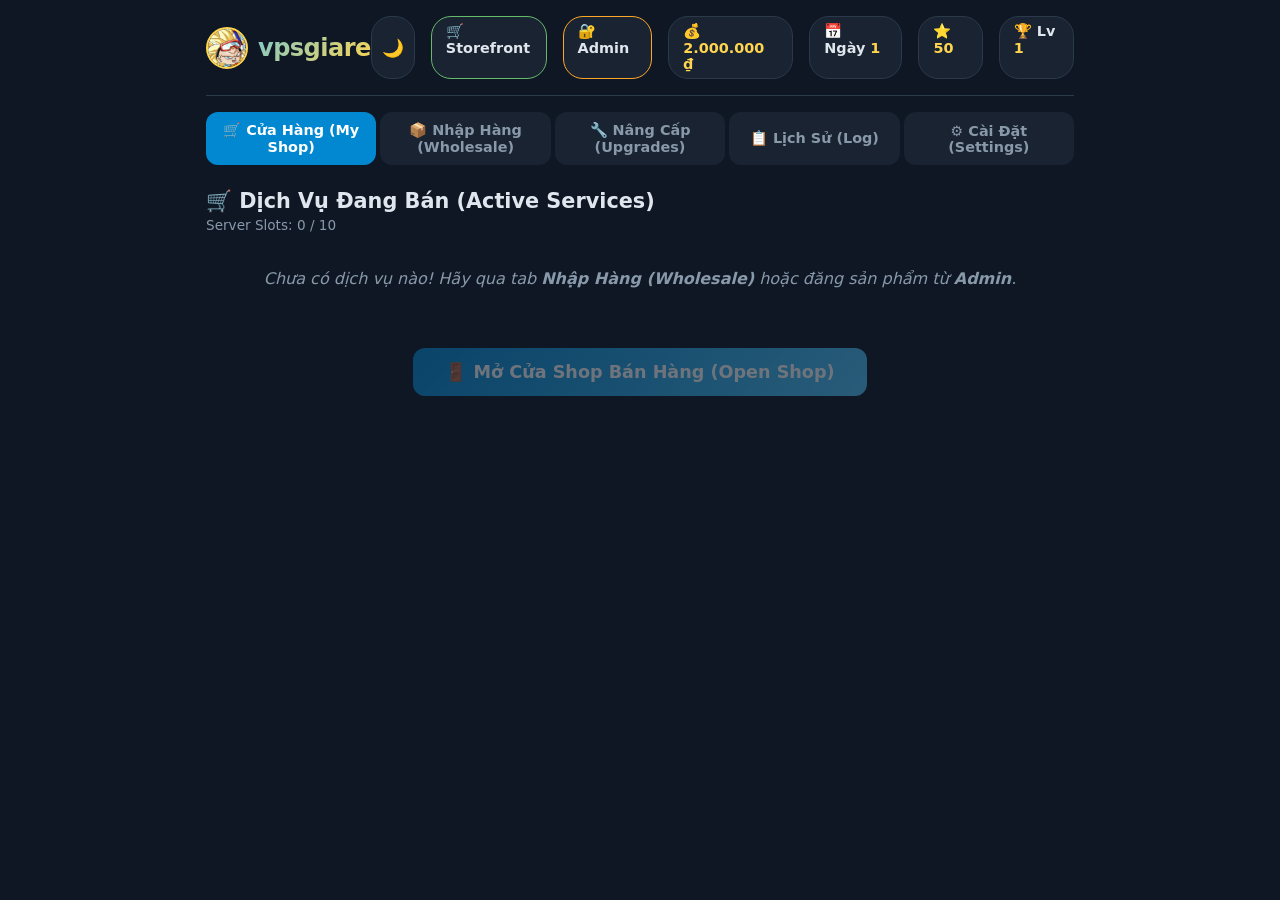
<file: index.html>
<!DOCTYPE html>
<html lang="en">
<head>
  <meta charset="UTF-8">
  <meta name="viewport" content="width=device-width, initial-scale=1.0">
  <title>🏪 vpsgiare</title>
  <link rel="stylesheet" href="style.css">
</head>
<body>
  <div id="app">
    <!-- Top Bar -->
    <header id="top-bar">
      <a href="https://vpsgiare098.com" target="_blank" class="logo"><img src="avatar.png" alt="Avatar" class="logo-avatar"> vpsgiare</a>
      <div class="stats">
        <button id="btn-theme-toggle" class="stat theme-btn" title="Chuyển đổi giao diện Sáng / Tối">🌙</button>
        <a href="store.html" class="stat admin-link" title="Cửa Hàng Khách Hàng" style="border-color:var(--green);">🛒 Storefront</a>
        <a href="admin.html" class="stat admin-link" title="Admin Panel">🔐 Admin</a>
        <div class="stat" id="stat-money" title="Số dư ví">💰 <span>2.000.000 ₫</span></div>
        <div class="stat" id="stat-day" title="Ngày kinh doanh">📅 Ngày <span>1</span></div>
        <div class="stat" id="stat-rep" title="Uy tín shop">⭐ <span>50</span></div>
        <div class="stat" id="stat-level" title="Cấp độ shop">🏆 Lv <span>1</span></div>
      </div>
    </header>

    <!-- Tab Navigation -->
    <nav id="tabs">
      <button class="tab active" data-tab="shop">🛒 Cửa Hàng (My Shop)</button>
      <button class="tab" data-tab="wholesale">📦 Nhập Hàng (Wholesale)</button>
      <button class="tab" data-tab="upgrades">🔧 Nâng Cấp (Upgrades)</button>
      <button class="tab" data-tab="log">📋 Lịch Sử (Log)</button>
      <button class="tab" data-tab="settings">⚙️ Cài Đặt (Settings)</button>
    </nav>

    <!-- Shop Tab -->
    <section id="tab-shop" class="tab-content active">
      <div class="section-header">
        <h2>🛒 Dịch Vụ Đang Bán (Active Services)</h2>
        <div class="shelf-info">Server Slots: <span id="shelf-used">0</span> / <span id="shelf-max">10</span></div>
      </div>
      <p class="hint" id="shop-empty-hint">Chưa có dịch vụ nào! Hãy qua tab <strong>Nhập Hàng (Wholesale)</strong> hoặc đăng sản phẩm từ <strong>Admin</strong>.</p>
      <div id="shop-grid" class="item-grid"></div>
      <div class="action-bar">
        <button id="btn-open-shop" class="btn-primary btn-large" disabled>
          🚪 Mở Cửa Shop Bán Hàng (Open Shop)
        </button>
      </div>
    </section>

    <!-- Wholesale Tab -->
    <section id="tab-wholesale" class="tab-content">
      <div class="section-header">
        <h2>📦 Kho Dịch Vụ Đại Lý (Wholesale Market)</h2>
        <p class="subtitle">Nhập VPS, Server game, Proxy với giá đại lý chiết khấu cao để bán lại!</p>
      </div>
      <div id="wholesale-grid" class="item-grid"></div>
    </section>

    <!-- Upgrades Tab -->
    <section id="tab-upgrades" class="tab-content">
      <div class="section-header">
        <h2>🔧 Nâng Cấp Hệ Thống (Upgrades)</h2>
        <p class="subtitle">Mở rộng tủ rack máy chủ, đường truyền mạng và quảng cáo để thu hút game thủ!</p>
      </div>
      <div id="upgrades-grid" class="upgrades-grid"></div>
    </section>

    <!-- Log Tab -->
    <section id="tab-log" class="tab-content">
      <div class="section-header">
        <h2>📋 Nhật Ký Bán Hàng (Daily Log)</h2>
      </div>
      <div id="log-entries"></div>
    </section>

    <!-- Settings Tab -->
    <section id="tab-settings" class="tab-content">
      <div class="section-header">
        <h2>⚙️ Cài Đặt Shop (Settings)</h2>
      </div>
      <div class="settings-grid" style="display:flex;flex-direction:column;gap:16px;">
        <div class="setting-card" style="background:var(--bg-card);border:1px solid var(--border);border-radius:var(--radius);padding:20px;">
          <h3>🎨 Giao Diện / Theme Mode</h3>
          <p class="subtitle" style="margin-bottom:12px;">Chọn chế độ giao diện Sáng hoặc Tối cho trang web.</p>
          <div class="setting-row" style="display:flex;gap:12px;align-items:center;">
            <label style="display:flex;gap:8px;align-items:center;font-size:0.9rem;">
              Chế độ hiển thị:
              <select id="storefront-theme-select" style="padding:8px 12px;border:1px solid var(--border);border-radius:8px;background:var(--bg);color:var(--text);">
                <option value="dark">🌙 Dark Theme (Giao diện Tối)</option>
                <option value="light">☀️ Light Theme (Giao diện Sáng)</option>
              </select>
            </label>
            <button id="btn-storefront-save-theme" class="btn-primary btn-small">Áp Dụng</button>
          </div>
        </div>

        <div class="setting-card" style="background:var(--bg-card);border:1px solid var(--border);border-radius:var(--radius);padding:20px;">
          <h3>🏪 Thông Tin Cửa Hàng</h3>
          <p class="subtitle" style="margin-bottom:8px;">Hệ thống cung cấp dịch vụ VPS & Game Hosting chuyên nghiệp.</p>
          <p style="font-size:0.85rem;color:var(--text-dim);margin-bottom:4px;">🌐 Website chính thức: <a href="https://vpsgiare098.com" target="_blank" style="color:var(--accent);">https://vpsgiare098.com</a></p>
          <p style="font-size:0.85rem;color:var(--text-dim);margin-bottom:12px;">🔐 Đăng nhập quyền quản trị để thêm tài khoản, đăng sản phẩm và chỉnh giá.</p>
          <a href="admin.html" class="btn-secondary btn-small" style="display:inline-block;text-decoration:none;">Vào Trang Admin 🔐</a>
        </div>
      </div>
    </section>

    <!-- Selling Overlay -->
    <div id="selling-overlay" class="overlay hidden">
      <div class="overlay-content selling-screen">
        <h2>🏪 Shop is Open!</h2>
        <div id="customer-area">
          <div id="customer-sprite"></div>
          <div id="customer-bubble" class="speech-bubble hidden"></div>
        </div>
        <div id="selling-feed"></div>
        <div id="selling-summary" class="hidden">
          <h3>📊 End of Day Report</h3>
          <div id="summary-content"></div>
          <button id="btn-close-day" class="btn-primary">Continue to Next Day →</button>
        </div>
      </div>
    </div>

    <!-- Price Setting Modal -->
    <div id="price-modal" class="overlay hidden">
      <div class="overlay-content modal-small">
        <h3>💲 Đặt Giá Bán / Set Selling Price</h3>
        <div id="price-modal-item"></div>
        <div class="price-controls">
          <label>Giá bán (₫): <input type="number" id="price-input" min="1000" step="1000"></label>
          <div class="price-hints">
            <span class="hint-cost">Giá vốn: <span id="hint-cost-val"></span></span>
            <span class="hint-suggested">Đề xuất: <span id="hint-suggested-val"></span></span>
          </div>
        </div>
        <div class="modal-actions">
          <button id="btn-set-price" class="btn-primary">Lưu Giá (Save)</button>
          <button id="btn-cancel-price" class="btn-secondary">Hủy (Cancel)</button>
        </div>
      </div>
    </div>
  </div>

  <script src="game.js"></script>
</body>
</html>
</file>
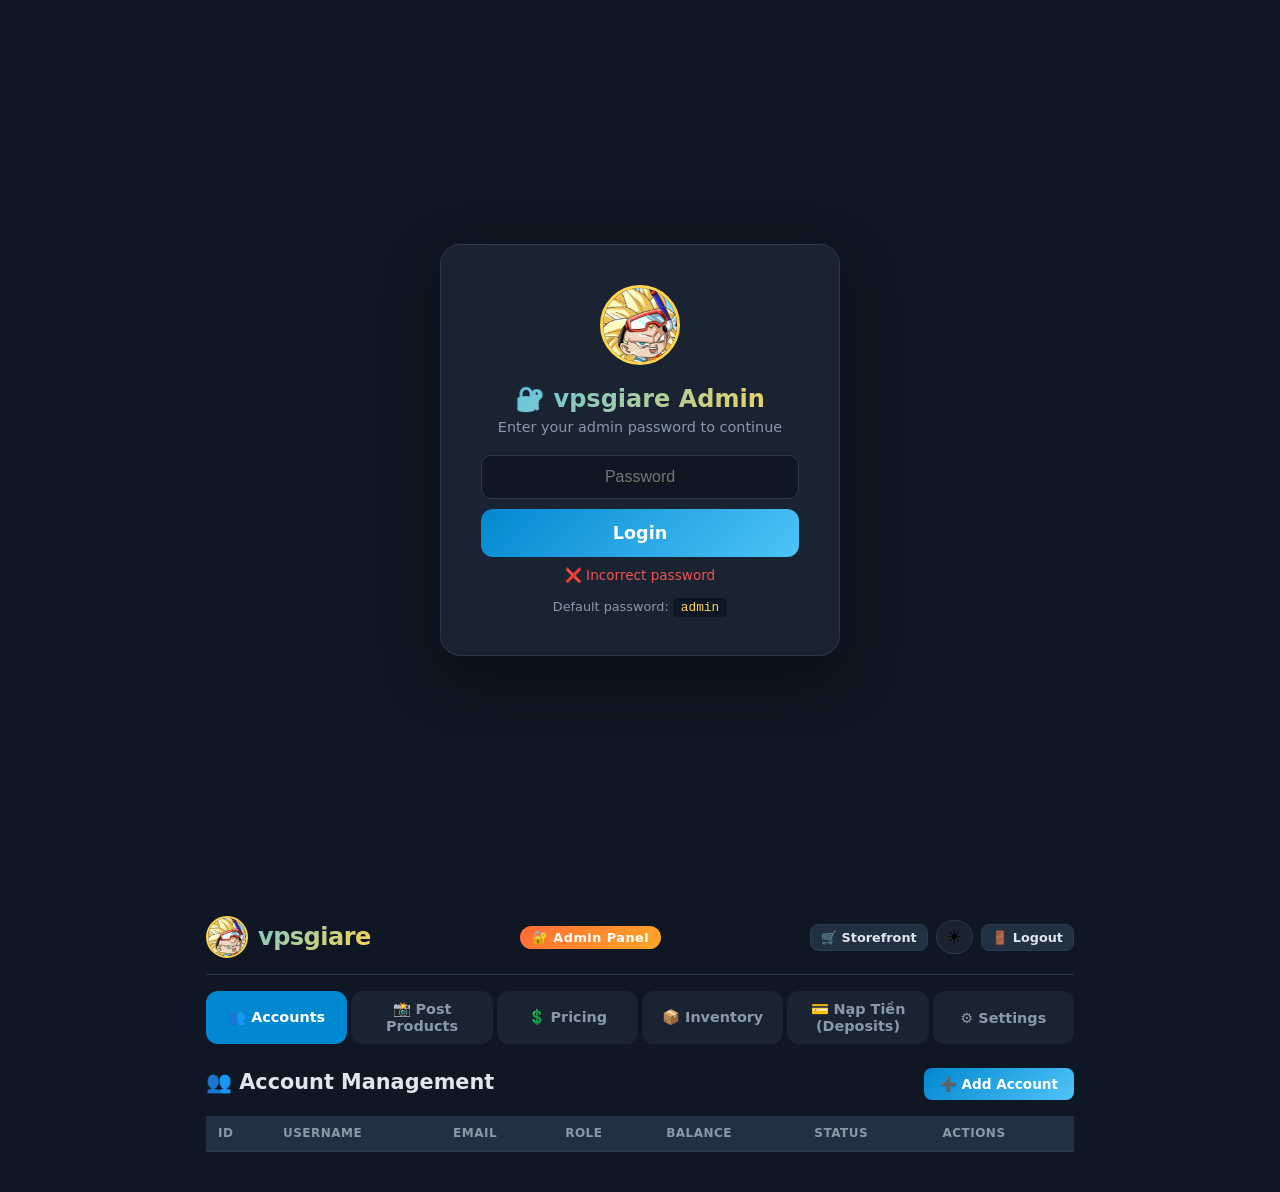
<file: admin.html>
<!DOCTYPE html>
<html lang="en">
<head>
  <meta charset="UTF-8">
  <meta name="viewport" content="width=device-width, initial-scale=1.0">
  <title>🔐 vpsgiare — Admin Panel</title>
  <link rel="stylesheet" href="style.css">
  <link rel="stylesheet" href="admin.css">
</head>
<body>
  <div id="app">
    <!-- Login Screen -->
    <div id="login-screen">
      <div class="login-box">
        <img src="avatar.png" alt="Avatar" class="login-avatar">
        <h1>🔐 vpsgiare Admin</h1>
        <p class="subtitle">Enter your admin password to continue</p>
        <div class="login-form">
          <input type="password" id="login-password" placeholder="Password" autocomplete="off">
          <button id="btn-login" class="btn-primary btn-large">Login</button>
        </div>
        <p id="login-error" class="error-msg hidden">❌ Incorrect password</p>
        <p class="login-hint">Default password: <code>admin</code></p>
      </div>
    </div>

    <!-- Admin Dashboard -->
    <div id="admin-dashboard" class="hidden">
      <!-- Top Bar -->
      <header id="top-bar">
        <a href="index.html" class="logo">
          <img src="avatar.png" alt="Avatar" class="logo-avatar"> vpsgiare
        </a>
        <div class="admin-badge">🔐 Admin Panel</div>
        <div style="display:flex;gap:8px;align-items:center;">
          <a href="store.html" class="btn-secondary btn-small" style="text-decoration:none;">🛒 Storefront</a>
          <button id="btn-theme-toggle" class="stat theme-btn" title="Chuyển đổi giao diện Sáng / Tối">🌙</button>
          <button id="btn-logout" class="btn-secondary btn-small">🚪 Logout</button>
        </div>
      </header>

      <!-- Admin Tabs -->
      <nav id="tabs">
        <button class="tab active" data-tab="accounts">👥 Accounts</button>
        <button class="tab" data-tab="products">📸 Post Products</button>
        <button class="tab" data-tab="pricing">💲 Pricing</button>
        <button class="tab" data-tab="inventory">📦 Inventory</button>
        <button class="tab" data-tab="deposits">💳 Nạp Tiền (Deposits)</button>
        <button class="tab" data-tab="settings">⚙️ Settings</button>
      </nav>

      <!-- Deposits Tab -->
      <section id="tab-deposits" class="tab-content">
        <div class="section-header">
          <h2>💳 Quản Lý Nạp Tiền / Deposit Requests</h2>
          <div class="header-actions">
            <span id="deposits-stats" style="font-size:0.85rem;color:var(--text-dim);"></span>
            <button id="btn-refresh-deposits" class="btn-secondary btn-small">🔄 Refresh</button>
          </div>
        </div>

        <!-- Deposit Filters -->
        <div class="pricing-toolbar" style="margin-bottom:12px;">
          <label>Lọc trạng thái:
            <select id="deposit-filter" style="padding:6px 10px;border:1px solid var(--border);border-radius:8px;background:var(--bg);color:var(--text);font-size:0.85rem;">
              <option value="all">Tất cả</option>
              <option value="pending" selected>⏳ Đang chờ duyệt</option>
              <option value="approved">✅ Đã duyệt</option>
              <option value="rejected">❌ Đã từ chối</option>
            </select>
          </label>
        </div>

        <div class="table-wrapper">
          <table id="deposits-table">
            <thead>
              <tr>
                <th>ID</th>
                <th>Người dùng</th>
                <th>Số tiền</th>
                <th>Ghi chú</th>
                <th>Ngày gửi</th>
                <th>Trạng thái</th>
                <th>Thao tác</th>
              </tr>
            </thead>
            <tbody id="deposits-tbody"></tbody>
          </table>
        </div>
        <div id="deposits-empty" class="posted-empty" style="display:none;">
          <p>Chưa có yêu cầu nạp tiền nào.</p>
        </div>
      </section>

      <!-- Accounts Tab -->
      <section id="tab-accounts" class="tab-content active">
        <div class="section-header">
          <h2>👥 Account Management</h2>
          <button id="btn-add-account" class="btn-primary">➕ Add Account</button>
        </div>
        <div class="table-wrapper">
          <table id="accounts-table">
            <thead>
              <tr>
                <th>ID</th>
                <th>Username</th>
                <th>Email</th>
                <th>Role</th>
                <th>Balance</th>
                <th>Status</th>
                <th>Actions</th>
              </tr>
            </thead>
            <tbody id="accounts-tbody"></tbody>
          </table>
        </div>
      </section>

      <!-- Post Products Tab -->
      <section id="tab-products" class="tab-content">
        <div class="section-header">
          <h2>📸 Post Products</h2>
        </div>

        <!-- New Product Form -->
        <div class="product-form-card">
          <h3>➕ Add New Product</h3>
          <div class="product-form">
            <div class="product-image-upload" id="product-image-drop">
              <div id="product-image-preview" class="image-preview-area">
                <div class="image-placeholder" id="image-placeholder">
                  <span class="placeholder-icon">📷</span>
                  <span>Paste image here (Ctrl+V)</span>
                  <span class="placeholder-sub">or click to upload / drag & drop</span>
                </div>
                <img id="preview-img" class="hidden" alt="Product preview">
                <button id="btn-clear-image" class="btn-clear-img hidden" title="Remove image">✕</button>
              </div>
              <input type="file" id="product-image-file" accept="image/*" class="hidden">
            </div>
            <div class="product-fields">
              <label>Tên Sản Phẩm / Product Name <span class="required">*</span>
                <input type="text" id="prod-name" placeholder="VD: VPS Cloud NVMe 2C/4GB">
              </label>
              <label>Danh Mục / Category
                <input type="text" id="prod-category" placeholder="Chọn hoặc nhập danh mục..." list="category-suggestions">
                <datalist id="category-suggestions">
                  <option value="VPS Cloud">
                  <option value="VPS Game Anti-DDoS">
                  <option value="VPS Dedicated">
                  <option value="Game Hosting (Minecraft/Palworld)">
                  <option value="Bot Discord & NodeJS">
                  <option value="Proxy & Network">
                  <option value="Game Keys & Bản Quyền">
                  <option value="Dịch Vụ Game & Nạp Tiền">
                </datalist>
              </label>
              <div class="product-price-row">
                <label>Giá Vốn / Cost (VND ₫) <span class="required">*</span>
                  <input type="number" id="prod-cost" placeholder="VD: 70000" min="0" step="1000">
                </label>
                <label>Giá Bán / Sell (VND ₫) <span class="required">*</span>
                  <input type="number" id="prod-sell" placeholder="VD: 120000" min="0" step="1000">
                </label>
              </div>
              <label>Mô tả dịch vụ / Description
                <textarea id="prod-desc" placeholder="Cấu hình, thông số CPU/RAM, băng thông, tốc độ mạng..." rows="2"></textarea>
              </label>
              <label>Số lượng kho ban đầu / Stock
                <input type="number" id="prod-stock" value="20" min="0" step="1">
              </label>
              <label style="display:flex;flex-direction:row;align-items:center;gap:8px;cursor:pointer;font-size:0.9rem;color:var(--text);margin:4px 0;">
                <input type="checkbox" id="prod-publish" checked style="width:18px;height:18px;cursor:pointer;">
                <span>🚀 <strong>Xuất bản ngay lên cửa hàng</strong> (Publish to Storefront)</span>
              </label>
              <button id="btn-post-product" class="btn-primary btn-large">📸 Đăng Sản Phẩm (Post & Publish)</button>
            </div>
          </div>
        </div>

        <!-- Posted Products List -->
        <div class="section-header" style="margin-top:24px">
          <h3>📋 Posted Products (<span id="posted-count">0</span>)</h3>
          <div class="header-actions">
            <input type="text" id="product-search" placeholder="🔍 Search products..." class="search-input">
          </div>
        </div>
        <div id="posted-products-grid" class="posted-grid"></div>
      </section>

      <!-- Pricing Tab -->
      <section id="tab-pricing" class="tab-content">
        <div class="section-header">
          <h2>💲 Price Management</h2>
          <div class="header-actions">
            <button id="btn-save-prices" class="btn-primary">💾 Save All Prices</button>
            <button id="btn-reset-prices" class="btn-secondary">🔄 Reset to Default</button>
          </div>
        </div>
        <div class="pricing-toolbar">
          <label>Bulk Markup: <input type="number" id="bulk-markup" value="0" min="-50" max="200" step="5">%</label>
          <button id="btn-apply-markup" class="btn-secondary btn-small">Apply to All</button>
        </div>
        <div class="table-wrapper">
          <table id="pricing-table">
            <thead>
              <tr>
                <th>Item</th>
                <th>Category</th>
                <th>Wholesale Cost</th>
                <th>Current Price</th>
                <th>New Price</th>
                <th>Margin</th>
              </tr>
            </thead>
            <tbody id="pricing-tbody"></tbody>
          </table>
        </div>
      </section>

      <!-- Inventory Tab -->
      <section id="tab-inventory" class="tab-content">
        <div class="section-header">
          <h2>📦 Inventory Control</h2>
          <button id="btn-save-inventory" class="btn-primary">💾 Save Changes</button>
        </div>
        <div class="table-wrapper">
          <table id="inventory-table">
            <thead>
              <tr>
                <th>Item</th>
                <th>In Stock</th>
                <th>Set Quantity</th>
                <th>Sell Price</th>
                <th>Actions</th>
              </tr>
            </thead>
            <tbody id="inventory-tbody"></tbody>
          </table>
        </div>
      </section>

      <!-- Settings Tab -->
      <section id="tab-settings" class="tab-content">
        <div class="section-header">
          <h2>⚙️ Cài Đặt / Shop Settings</h2>
        </div>
        <div class="settings-grid">
          <div class="setting-card">
            <h3>🎨 Giao Diện / Theme Mode</h3>
            <p class="subtitle" style="margin-bottom:12px;">Chuyển đổi giao diện Sáng / Tối cho cửa hàng và trang quản trị.</p>
            <div class="setting-row">
              <label>Chế độ hiển thị:
                <select id="setting-theme-select">
                  <option value="dark">🌙 Dark Theme (Giao diện Tối)</option>
                  <option value="light">☀️ Light Theme (Giao diện Sáng)</option>
                </select>
              </label>
              <button id="btn-save-theme" class="btn-primary btn-small">Áp dụng Giao Diện</button>
            </div>
          </div>
          <div class="setting-card">
            <h3>🔑 Đổi Mật Khẩu Admin</h3>
            <div class="setting-row">
              <input type="password" id="new-password" placeholder="Mật khẩu mới">
              <input type="password" id="confirm-password" placeholder="Xác nhận mật khẩu mới">
              <button id="btn-change-password" class="btn-primary btn-small">Cập Nhật</button>
            </div>
          </div>
          <div class="setting-card">
            <h3>🏪 Thông Tin Cửa Hàng</h3>
            <div class="setting-row">
              <label>Tên Shop: <input type="text" id="setting-shop-name" value="vpsgiare"></label>
              <label>Địa chỉ Website: <input type="text" id="setting-shop-url" value="https://vpsgiare098.com"></label>
              <button id="btn-save-settings" class="btn-primary btn-small">Lưu Thông Tin</button>
            </div>
          </div>
          <div class="setting-card">
            <h3>💾 Quản Lý Dữ Liệu</h3>
            <div class="setting-row">
              <button id="btn-export-data" class="btn-secondary btn-small">📤 Xuất Sao Lưu (JSON)</button>
              <button id="btn-import-data" class="btn-secondary btn-small">📥 Nhập Dữ Liệu</button>
              <button id="btn-reset-all" class="btn-secondary btn-small" style="border-color:var(--red);color:var(--red)">🗑️ Đặt Lại Tất Cả</button>
              <input type="file" id="import-file" accept=".json" class="hidden">
            </div>
          </div>
        </div>
      </section>

      <!-- Account Modal -->
      <div id="account-modal" class="overlay hidden">
        <div class="overlay-content modal-medium">
          <h3 id="account-modal-title">➕ Add Account</h3>
          <div class="form-grid">
            <label>Username<input type="text" id="acc-username" placeholder="e.g. john_doe"></label>
            <label>Email<input type="email" id="acc-email" placeholder="e.g. john@example.com"></label>
            <label>Password<input type="password" id="acc-password" placeholder="Set password"></label>
            <label>Role
              <select id="acc-role">
                <option value="customer">Customer</option>
                <option value="staff">Staff</option>
                <option value="admin">Admin</option>
              </select>
            </label>
            <label>Số Dư / Balance (₫)<input type="number" id="acc-balance" value="0" min="0" step="1000"></label>
            <label>Status
              <select id="acc-status">
                <option value="active">Active</option>
                <option value="suspended">Suspended</option>
                <option value="banned">Banned</option>
              </select>
            </label>
          </div>
          <div class="modal-actions">
            <button id="btn-save-account" class="btn-primary">💾 Save Account</button>
            <button id="btn-cancel-account" class="btn-secondary">Cancel</button>
          </div>
        </div>
      </div>
    </div>
  </div>

  <script src="admin.js"></script>
</body>
</html>
</file>
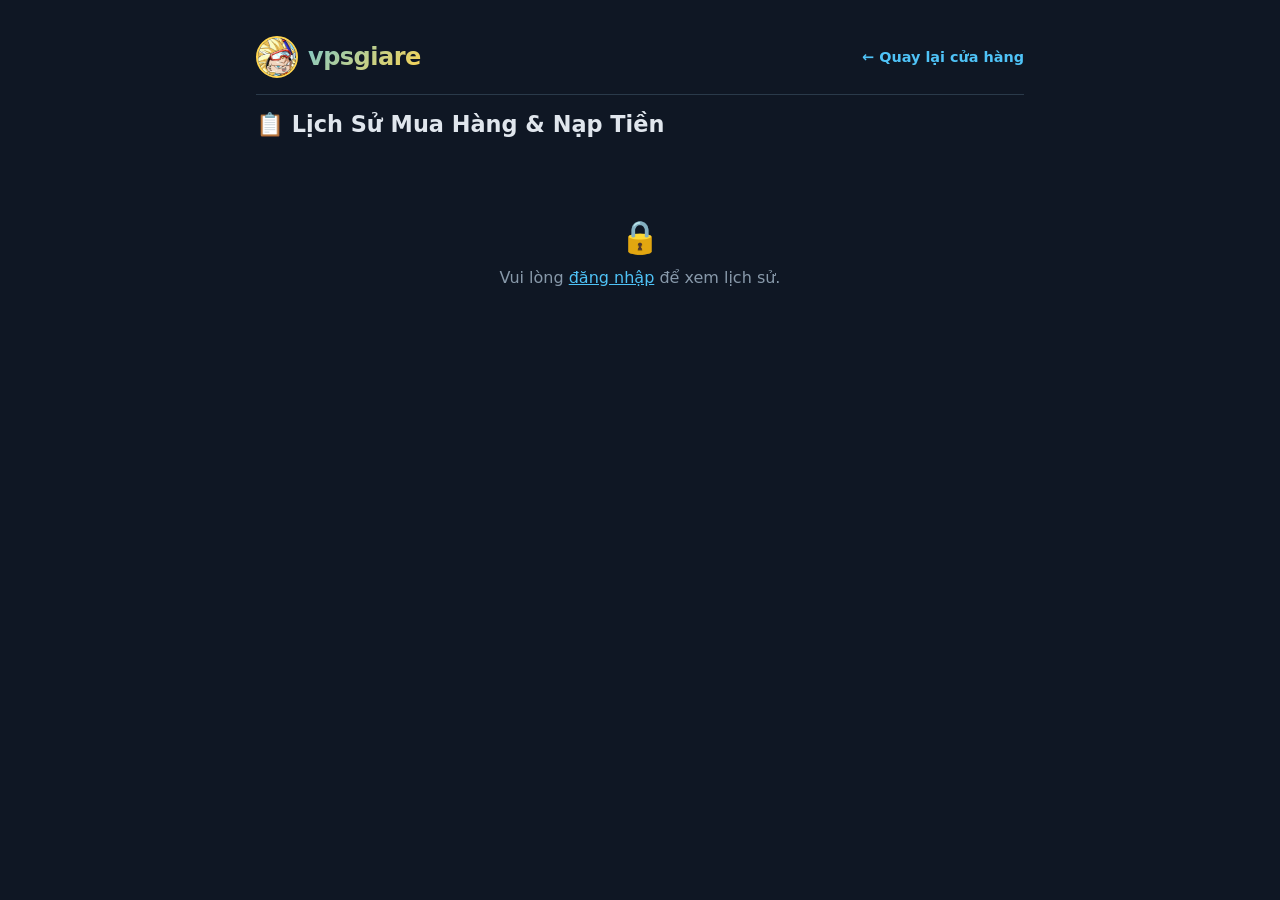
<file: history.html>
<!DOCTYPE html>
<html lang="vi">
<head>
  <meta charset="UTF-8">
  <meta name="viewport" content="width=device-width, initial-scale=1.0">
  <title>📋 Lịch Sử Mua Hàng — vpsgiare</title>
  <link rel="stylesheet" href="style.css">
  <link rel="stylesheet" href="store.css">
  <style>
    .history-page { max-width: 800px; margin: 0 auto; padding: 20px 16px 60px; }
    .history-header { display: flex; justify-content: space-between; align-items: center; margin-bottom: 20px; flex-wrap: wrap; gap: 10px; }
    .history-header h1 { font-size: 1.4rem; }
    .history-back { text-decoration: none; color: var(--accent); font-weight: 600; font-size: 0.9rem; }
    .history-back:hover { text-decoration: underline; }
    .history-card { background: var(--bg-card); border: 1px solid var(--border); border-radius: var(--radius); padding: 16px; margin-bottom: 10px; display: flex; gap: 14px; align-items: center; }
    .history-card-img { width: 56px; height: 56px; border-radius: 8px; object-fit: cover; border: 1px solid var(--border); flex-shrink: 0; }
    .history-card-img.emoji-ph { display: flex; align-items: center; justify-content: center; font-size: 1.8rem; background: var(--bg); }
    .history-card-info { flex: 1; }
    .history-card-name { font-weight: 700; font-size: 0.95rem; margin-bottom: 2px; }
    .history-card-meta { font-size: 0.8rem; color: var(--text-dim); }
    .history-card-right { text-align: right; }
    .history-card-price { font-weight: 700; color: var(--gold); font-size: 0.95rem; }
    .history-card-qty { font-size: 0.8rem; color: var(--text-dim); }
    .history-card-date { font-size: 0.75rem; color: var(--text-dim); margin-top: 4px; }
    .history-empty { text-align: center; padding: 60px 20px; color: var(--text-dim); }
    .history-empty p { margin-bottom: 12px; }
    .history-stats { display: flex; gap: 12px; margin-bottom: 20px; flex-wrap: wrap; }
    .history-stat-card { flex: 1; min-width: 150px; background: var(--bg-card); border: 1px solid var(--border); border-radius: var(--radius); padding: 16px; text-align: center; }
    .history-stat-card .stat-value { font-size: 1.3rem; font-weight: 800; color: var(--gold); }
    .history-stat-card .stat-label { font-size: 0.75rem; color: var(--text-dim); margin-top: 4px; }

    /* Deposit history section */
    .section-divider { border-top: 1px solid var(--border); margin: 28px 0 20px; padding-top: 20px; }
    .section-divider h2 { font-size: 1.1rem; margin-bottom: 14px; }
    .deposit-card { background: var(--bg-card); border: 1px solid var(--border); border-radius: var(--radius); padding: 14px 16px; margin-bottom: 8px; display: flex; justify-content: space-between; align-items: center; }
    .deposit-info { font-size: 0.9rem; }
    .deposit-amount { font-weight: 700; color: var(--green); }
    .deposit-status { font-size: 0.75rem; padding: 3px 10px; border-radius: 10px; font-weight: 700; text-transform: uppercase; }
    .deposit-status.pending { background: rgba(255,167,38,0.15); color: var(--orange); }
    .deposit-status.approved { background: rgba(102,187,106,0.15); color: var(--green); }
    .deposit-status.rejected { background: rgba(239,83,80,0.15); color: var(--red); }
    .deposit-date { font-size: 0.75rem; color: var(--text-dim); }
  </style>
</head>
<body>
  <div class="history-page">
    <header id="top-bar" style="margin-bottom:16px;">
      <a href="store.html" class="logo">
        <img src="avatar.png" alt="Avatar" class="logo-avatar"> vpsgiare
      </a>
      <a href="store.html" class="history-back">← Quay lại cửa hàng</a>
    </header>

    <div class="history-header">
      <h1>📋 Lịch Sử Mua Hàng & Nạp Tiền</h1>
    </div>

    <div id="history-not-logged" class="history-empty" style="display:none;">
      <p style="font-size:2rem;">🔒</p>
      <p>Vui lòng <a href="store.html" style="color:var(--accent);">đăng nhập</a> để xem lịch sử.</p>
    </div>

    <!-- Stats -->
    <div id="history-stats" class="history-stats"></div>

    <!-- Purchase History -->
    <div id="history-list"></div>

    <!-- Deposit History -->
    <div id="deposit-history-section"></div>
  </div>

  <script>
  (function() {
    "use strict";

    const KEYS = {
      theme: "vpsgiare_theme",
      customerSession: "vpsgiare_customer_session",
      orders: "vpsgiare_orders",
      deposits: "vpsgiare_deposits",
    };

    function load(k, fb) { try { const v = localStorage.getItem(k); return v ? JSON.parse(v) : fb; } catch { return fb; } }
    function formatVND(n) { return (Math.round(n)||0).toLocaleString("vi-VN") + " ₫"; }

    // Theme
    const theme = localStorage.getItem(KEYS.theme) || "dark";
    document.documentElement.setAttribute("data-theme", theme);

    // Session
    let session;
    try { session = JSON.parse(sessionStorage.getItem(KEYS.customerSession)); } catch { session = null; }

    if (!session) {
      document.getElementById("history-not-logged").style.display = "block";
      return;
    }

    // Orders
    const allOrders = load(KEYS.orders, []);
    const myOrders = allOrders.filter(o => o.userId === session.id).sort((a,b) => new Date(b.date) - new Date(a.date));

    // Stats
    const statsEl = document.getElementById("history-stats");
    const totalSpent = myOrders.reduce((s,o) => s + (o.total||0), 0);
    const totalItems = myOrders.reduce((s,o) => s + (o.qty||0), 0);
    statsEl.innerHTML = `
      <div class="history-stat-card"><div class="stat-value">${myOrders.length}</div><div class="stat-label">Đơn hàng</div></div>
      <div class="history-stat-card"><div class="stat-value">${totalItems}</div><div class="stat-label">Dịch vụ đã mua</div></div>
      <div class="history-stat-card"><div class="stat-value">${formatVND(totalSpent)}</div><div class="stat-label">Tổng chi tiêu</div></div>
    `;

    // Order list
    const listEl = document.getElementById("history-list");
    if (myOrders.length === 0) {
      listEl.innerHTML = '<div class="history-empty"><p style="font-size:2rem;">📭</p><p>Bạn chưa có đơn hàng nào.</p><a href="store.html" style="color:var(--accent);">Mua sắm ngay →</a></div>';
    } else {
      myOrders.forEach(o => {
        const card = document.createElement("div");
        card.className = "history-card";
        const imgHtml = o.image
          ? '<img src="' + o.image + '" class="history-card-img" alt="">'
          : '<div class="history-card-img emoji-ph">' + (o.emoji||"⚡") + '</div>';
        card.innerHTML = imgHtml +
          '<div class="history-card-info"><div class="history-card-name">' + o.productName + '</div><div class="history-card-meta">' + (o.category||"") + '</div></div>' +
          '<div class="history-card-right"><div class="history-card-price">' + formatVND(o.total) + '</div><div class="history-card-qty">×' + o.qty + '</div><div class="history-card-date">' + new Date(o.date).toLocaleString("vi-VN") + '</div></div>';
        listEl.appendChild(card);
      });
    }

    // Deposit history
    const allDeposits = load(KEYS.deposits, []);
    const myDeposits = allDeposits.filter(d => d.userId === session.id).sort((a,b) => new Date(b.date) - new Date(a.date));

    const depSection = document.getElementById("deposit-history-section");
    const totalDeposited = myDeposits.filter(d => d.status === "approved").reduce((s,d) => s + d.amount, 0);
    const pendingDeposits = myDeposits.filter(d => d.status === "pending");
    const pendingTotal = pendingDeposits.reduce((s,d) => s + d.amount, 0);

    let depHtml = '<div class="section-divider"><h2>💳 Lịch Sử Nạp Tiền (' + myDeposits.length + ')</h2>';

    // Deposit stats
    depHtml += '<div class="history-stats" style="margin-bottom:16px;">';
    depHtml += '<div class="history-stat-card"><div class="stat-value">' + formatVND(totalDeposited) + '</div><div class="stat-label">Tổng đã nạp (duyệt)</div></div>';
    depHtml += '<div class="history-stat-card"><div class="stat-value">' + pendingDeposits.length + '</div><div class="stat-label">Đang chờ duyệt</div></div>';
    depHtml += '<div class="history-stat-card"><div class="stat-value">' + formatVND(pendingTotal) + '</div><div class="stat-label">Số tiền chờ</div></div>';
    depHtml += '</div>';

    if (myDeposits.length === 0) {
      depHtml += '<div class="history-empty"><p style="font-size:2rem;">💳</p><p>Bạn chưa có yêu cầu nạp tiền nào.</p></div>';
    } else {
      myDeposits.forEach(d => {
        const statusClass = d.status === "approved" ? "approved" : d.status === "rejected" ? "rejected" : "pending";
        const statusText = d.status === "approved" ? "✅ Đã duyệt" : d.status === "rejected" ? "❌ Từ chối" : "⏳ Chờ duyệt";
        depHtml += '<div class="deposit-card"><div><div class="deposit-info">Nạp <span class="deposit-amount">' + formatVND(d.amount) + '</span></div>';
        if (d.note) depHtml += '<div class="deposit-date">📝 ' + d.note + '</div>';
        depHtml += '<div class="deposit-date">' + new Date(d.date).toLocaleString("vi-VN") + '</div></div><span class="deposit-status ' + statusClass + '">' + statusText + '</span></div>';
      });
    }
    depHtml += '</div>';
    depSection.innerHTML = depHtml;
  })();
  </script>
</body>
</html>
</file>
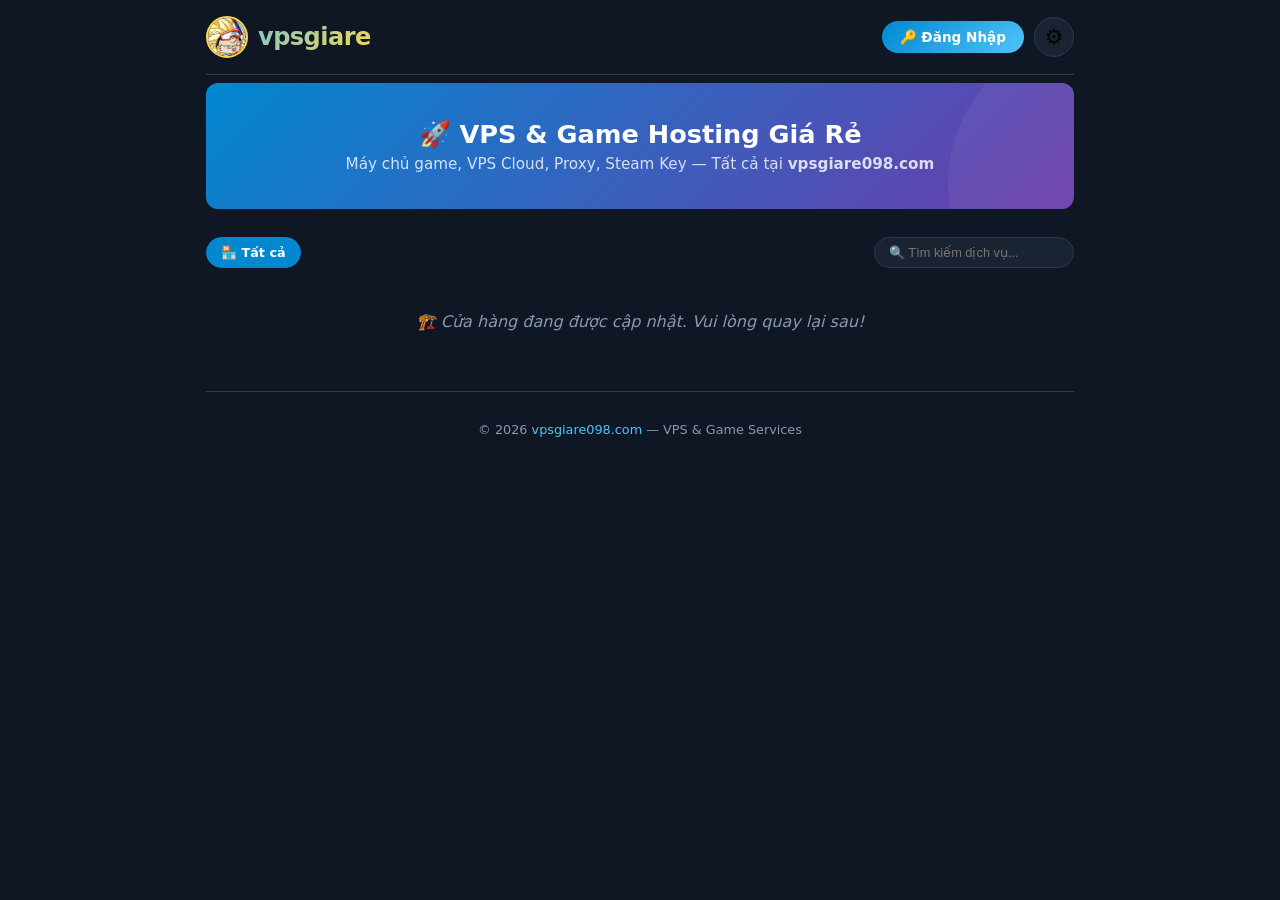
<file: store.html>
<!DOCTYPE html>
<html lang="vi">
<head>
  <meta charset="UTF-8">
  <meta name="viewport" content="width=device-width, initial-scale=1.0">
  <title>🛒 vpsgiare — Mua VPS & Dịch Vụ Game</title>
  <link rel="stylesheet" href="style.css">
  <link rel="stylesheet" href="store.css">
</head>
<body>
  <div id="app">

    <!-- Top Bar -->
    <header id="top-bar">
      <a href="https://vpsgiare098.com" target="_blank" class="logo">
        <img src="avatar.png" alt="Avatar" class="logo-avatar"> vpsgiare
      </a>
      <div class="store-topbar-right">
        <div id="user-area">
          <!-- Filled by JS: login/register or user info -->
        </div>
        <button id="btn-settings-gear" class="gear-btn" title="Cài đặt">⚙️</button>
      </div>
    </header>

    <!-- Settings Drawer (hidden by default) -->
    <div id="settings-drawer" class="settings-drawer hidden">
      <div class="drawer-header">
        <h3>⚙️ Cài Đặt</h3>
        <button id="btn-close-drawer" class="btn-icon" title="Đóng">✕</button>
      </div>
      <div class="drawer-body">
        <div class="drawer-section">
          <label class="drawer-label">🎨 Giao diện / Theme</label>
          <div class="theme-switch-row">
            <button class="theme-option" data-theme="dark"><span>🌙</span> Tối (Dark)</button>
            <button class="theme-option" data-theme="light"><span>☀️</span> Sáng (Light)</button>
          </div>
        </div>
        <div class="drawer-section">
          <label class="drawer-label">🌐 Ngôn ngữ</label>
          <p class="drawer-hint">Tiếng Việt (mặc định)</p>
        </div>
        <div class="drawer-section" id="drawer-account-section" style="display:none;">
          <label class="drawer-label">👤 Tài khoản</label>
          <p class="drawer-hint" id="drawer-account-info"></p>
          <button id="btn-drawer-logout" class="btn-secondary btn-small">🚪 Đăng Xuất</button>
        </div>
        <div class="drawer-section" id="drawer-history-section" style="display:none;">
          <label class="drawer-label">📋 Lịch sử giao dịch</label>
          <a href="history.html" class="btn-primary btn-small" style="display:inline-block;text-decoration:none;margin-top:4px;">📋 Xem Lịch Sử Mua Hàng & Nạp Tiền</a>
        </div>
      </div>
    </div>

    <!-- Auth Modal (Login / Register) -->
    <div id="auth-modal" class="overlay hidden">
      <div class="overlay-content modal-auth">
        <div class="auth-tabs">
          <button class="auth-tab active" data-auth="login">🔑 Đăng Nhập</button>
          <button class="auth-tab" data-auth="register">📝 Đăng Ký</button>
        </div>

        <!-- Login Form -->
        <div id="auth-login" class="auth-form active">
          <label>Tên đăng nhập
            <input type="text" id="login-user" placeholder="username" autocomplete="username">
          </label>
          <label>Mật khẩu
            <input type="password" id="login-pass" placeholder="••••••" autocomplete="current-password">
          </label>
          <p id="login-error" class="auth-error hidden"></p>
          <button id="btn-do-login" class="btn-primary btn-large">Đăng Nhập</button>
          <p class="auth-switch">Chưa có tài khoản? <a href="#" id="link-to-register">Đăng ký ngay</a></p>
        </div>

        <!-- Register Form -->
        <div id="auth-register" class="auth-form">
          <label>Tên đăng nhập <span class="required">*</span>
            <input type="text" id="reg-user" placeholder="Chọn tên đăng nhập" autocomplete="username">
          </label>
          <label>Email
            <input type="email" id="reg-email" placeholder="email@example.com" autocomplete="email">
          </label>
          <label>Mật khẩu <span class="required">*</span>
            <input type="password" id="reg-pass" placeholder="Ít nhất 4 ký tự" autocomplete="new-password">
          </label>
          <label>Xác nhận mật khẩu <span class="required">*</span>
            <input type="password" id="reg-pass-confirm" placeholder="Nhập lại mật khẩu">
          </label>
          <p id="reg-error" class="auth-error hidden"></p>
          <button id="btn-do-register" class="btn-primary btn-large">📝 Tạo Tài Khoản</button>
          <p class="auth-switch">Đã có tài khoản? <a href="#" id="link-to-login">Đăng nhập</a></p>
        </div>

        <button id="btn-close-auth" class="btn-close-modal" title="Đóng">✕</button>
      </div>
    </div>

    <!-- Hero Banner -->
    <section class="store-hero">
      <div class="hero-content">
        <h1>🚀 VPS & Game Hosting Giá Rẻ</h1>
        <p>Máy chủ game, VPS Cloud, Proxy, Steam Key — Tất cả tại <strong>vpsgiare098.com</strong></p>
      </div>
    </section>

    <!-- Category Filter -->
    <div class="category-bar">
      <button class="cat-pill active" data-cat="all">🏪 Tất cả</button>
      <div id="category-pills"></div>
      <div class="cat-search-wrap">
        <input type="text" id="store-search" placeholder="🔍 Tìm kiếm dịch vụ...">
      </div>
    </div>

    <!-- Product Grid -->
    <section class="store-section">
      <div id="store-product-grid" class="store-grid"></div>
      <p id="store-empty" class="hint hidden">Không tìm thấy dịch vụ nào phù hợp.</p>
    </section>

    <!-- Purchase Modal -->
    <div id="purchase-modal" class="overlay hidden">
      <div class="overlay-content modal-purchase">
        <button id="btn-close-purchase" class="btn-close-modal" title="Đóng">✕</button>
        <div id="purchase-product-detail"></div>
      </div>
    </div>

    <!-- Deposit Modal -->
    <div id="deposit-modal" class="overlay hidden">
      <div class="overlay-content modal-auth">
        <button id="btn-close-deposit" class="btn-close-modal" title="Đóng">✕</button>
        <h3 style="margin-bottom:16px;">💳 Nạp Tiền Vào Ví</h3>
        <p style="font-size:0.85rem;color:var(--text-dim);margin-bottom:16px;">Chọn số tiền cần nạp. Sau khi gửi yêu cầu, Admin sẽ duyệt và cộng tiền vào tài khoản của bạn.</p>
        <div style="display:flex;flex-direction:column;gap:12px;">
          <label style="display:flex;flex-direction:column;gap:4px;font-size:0.8rem;color:var(--text-dim);font-weight:600;">
            Số tiền nạp (₫)
            <input type="number" id="deposit-amount" placeholder="VD: 200000" min="10000" step="10000" style="padding:11px 14px;border:1px solid var(--border);border-radius:8px;background:var(--bg);color:var(--text);font-size:1rem;">
          </label>
          <div style="display:flex;gap:6px;flex-wrap:wrap;">
            <button class="btn-secondary btn-small deposit-quick" data-amount="50000">50k</button>
            <button class="btn-secondary btn-small deposit-quick" data-amount="100000">100k</button>
            <button class="btn-secondary btn-small deposit-quick" data-amount="200000">200k</button>
            <button class="btn-secondary btn-small deposit-quick" data-amount="500000">500k</button>
            <button class="btn-secondary btn-small deposit-quick" data-amount="1000000">1M</button>
          </div>
          <label style="display:flex;flex-direction:column;gap:4px;font-size:0.8rem;color:var(--text-dim);font-weight:600;">
            Ghi chú (tùy chọn)
            <input type="text" id="deposit-note" placeholder="VD: Chuyển khoản Vietcombank" style="padding:10px 14px;border:1px solid var(--border);border-radius:8px;background:var(--bg);color:var(--text);font-size:0.9rem;">
          </label>
          <p id="deposit-error" class="auth-error hidden"></p>
          <button id="btn-submit-deposit" class="btn-primary btn-large">📤 Gửi Yêu Cầu Nạp Tiền</button>
          <p style="font-size:0.75rem;color:var(--text-dim);text-align:center;">⏳ Yêu cầu sẽ được Admin xử lý trong vòng 5-30 phút.</p>
        </div>
      </div>
    </div>

    <!-- Footer -->
    <footer class="store-footer">
      <p>© 2026 <a href="https://vpsgiare098.com" target="_blank">vpsgiare098.com</a> — VPS & Game Services</p>
    </footer>

  </div>

  <script src="store.js"></script>
</body>
</html>
</file>
<file: style.css>
/* ============================
   CSS RESET & BASE
   ============================ */
*, *::before, *::after {
  box-sizing: border-box;
  margin: 0;
  padding: 0;
}

:root {
  --bg: #0f1724;
  --bg-card: #1a2332;
  --bg-card-hover: #223044;
  --accent: #4fc3f7;
  --accent-dark: #0288d1;
  --green: #66bb6a;
  --green-dark: #388e3c;
  --red: #ef5350;
  --orange: #ffa726;
  --gold: #ffd54f;
  --text: #e0e6ed;
  --text-dim: #8899aa;
  --border: #2a3a4a;
  --radius: 12px;
  --shadow: 0 4px 20px rgba(0,0,0,0.3);
}

[data-theme="light"] {
  --bg: #f1f5f9;
  --bg-card: #ffffff;
  --bg-card-hover: #e2e8f0;
  --accent: #0284c7;
  --accent-dark: #0369a1;
  --green: #16a34a;
  --green-dark: #15803d;
  --red: #dc2626;
  --orange: #ea580c;
  --gold: #ca8a04;
  --text: #0f172a;
  --text-dim: #64748b;
  --border: #cbd5e1;
  --shadow: 0 4px 20px rgba(0,0,0,0.06);
}

[data-theme="light"] .speech-bubble {
  background: #ffffff;
  color: #0f172a;
  border: 1px solid var(--border);
}

[data-theme="light"] .speech-bubble::after {
  border-top-color: #ffffff;
}

[data-theme="light"] input,
[data-theme="light"] select,
[data-theme="light"] textarea {
  background: #f8fafc;
  color: #0f172a;
}

body {
  font-family: 'Segoe UI', system-ui, -apple-system, sans-serif;
  background: var(--bg);
  color: var(--text);
  min-height: 100vh;
  overflow-x: hidden;
}

#app {
  max-width: 900px;
  margin: 0 auto;
  padding: 0 16px 40px;
}

/* ============================
   TOP BAR
   ============================ */
#top-bar {
  display: flex;
  justify-content: space-between;
  align-items: center;
  padding: 16px 0;
  border-bottom: 1px solid var(--border);
  margin-bottom: 8px;
  position: sticky;
  top: 0;
  background: var(--bg);
  z-index: 100;
}

.logo {
  font-size: 1.5rem;
  font-weight: 800;
  letter-spacing: -0.5px;
  background: linear-gradient(135deg, var(--accent), var(--gold));
  -webkit-background-clip: text;
  background-clip: text;
  -webkit-text-fill-color: transparent;
  display: flex;
  align-items: center;
  gap: 10px;
  text-decoration: none;
  transition: filter 0.2s;
}

.logo:hover {
  filter: brightness(1.2);
}

.logo-avatar {
  width: 42px;
  height: 42px;
  border-radius: 50%;
  border: 2px solid var(--gold);
  object-fit: cover;
  -webkit-text-fill-color: initial;
}

.stats {
  display: flex;
  gap: 16px;
}

.stat {
  background: var(--bg-card);
  padding: 6px 14px;
  border-radius: 20px;
  font-size: 0.9rem;
  font-weight: 600;
  border: 1px solid var(--border);
  transition: transform 0.2s;
}

.stat span {
  color: var(--gold);
}

.stat.bump {
  animation: bump 0.3s ease;
}

.admin-link {
  text-decoration: none;
  color: var(--text);
  cursor: pointer;
  border-color: var(--orange);
  transition: all 0.2s;
}

.admin-link:hover {
  background: var(--orange);
  color: #fff;
  transform: scale(1.05);
}

@keyframes bump {
  0%, 100% { transform: scale(1); }
  50% { transform: scale(1.15); }
}

/* ============================
   TABS
   ============================ */
#tabs {
  display: flex;
  gap: 4px;
  padding: 8px 0;
  margin-bottom: 16px;
}

.tab {
  flex: 1;
  padding: 10px 8px;
  border: none;
  background: var(--bg-card);
  color: var(--text-dim);
  font-size: 0.9rem;
  font-weight: 600;
  cursor: pointer;
  border-radius: var(--radius);
  transition: all 0.2s;
}

.tab:hover {
  background: var(--bg-card-hover);
  color: var(--text);
}

.tab.active {
  background: var(--accent-dark);
  color: #fff;
}

/* ============================
   TAB CONTENT
   ============================ */
.tab-content {
  display: none;
  animation: fadeIn 0.25s ease;
}

.tab-content.active {
  display: block;
}

@keyframes fadeIn {
  from { opacity: 0; transform: translateY(8px); }
  to { opacity: 1; transform: translateY(0); }
}

.section-header {
  margin-bottom: 16px;
}

.section-header h2 {
  font-size: 1.3rem;
  margin-bottom: 4px;
}

.subtitle {
  color: var(--text-dim);
  font-size: 0.9rem;
}

.shelf-info {
  color: var(--text-dim);
  font-size: 0.85rem;
  margin-top: 4px;
}

.hint {
  color: var(--text-dim);
  font-style: italic;
  padding: 20px;
  text-align: center;
}

/* ============================
   ITEM GRID
   ============================ */
.item-grid {
  display: grid;
  grid-template-columns: repeat(auto-fill, minmax(200px, 1fr));
  gap: 12px;
  margin-bottom: 20px;
}

.item-card {
  background: var(--bg-card);
  border: 1px solid var(--border);
  border-radius: var(--radius);
  padding: 16px;
  transition: all 0.2s;
  position: relative;
  overflow: hidden;
}

.item-card:hover {
  border-color: var(--accent);
  transform: translateY(-2px);
  box-shadow: var(--shadow);
}

.item-card .emoji {
  font-size: 2.2rem;
  display: block;
  margin-bottom: 8px;
}

.item-card-img {
  width: 100%;
  height: 120px;
  object-fit: cover;
  border-radius: 8px;
  margin-bottom: 8px;
  background: var(--bg);
  border: 1px solid var(--border);
  display: block;
}

.theme-btn {
  background: var(--bg-card);
  cursor: pointer;
  border: 1px solid var(--border);
  font-size: 1.1rem;
  padding: 6px 10px;
  border-radius: 20px;
  display: flex;
  align-items: center;
  justify-content: center;
  transition: all 0.2s;
}

.theme-btn:hover {
  transform: scale(1.1);
  border-color: var(--gold);
}

.item-card .name {
  font-weight: 700;
  font-size: 1rem;
  margin-bottom: 4px;
}

.item-card .category {
  font-size: 0.75rem;
  color: var(--text-dim);
  text-transform: uppercase;
  letter-spacing: 0.5px;
  margin-bottom: 8px;
}

.item-card .price-row {
  display: flex;
  justify-content: space-between;
  align-items: center;
  margin-bottom: 4px;
  font-size: 0.9rem;
}

.item-card .cost {
  color: var(--orange);
  font-weight: 600;
}

.item-card .sell-price {
  color: var(--green);
  font-weight: 600;
}

.item-card .qty {
  font-size: 0.85rem;
  color: var(--text-dim);
  margin-bottom: 10px;
}

.item-card .profit-hint {
  font-size: 0.8rem;
  color: var(--green);
  margin-bottom: 8px;
}

.item-card .profit-hint.loss {
  color: var(--red);
}

.item-card .btn-row {
  display: flex;
  gap: 6px;
}

.item-card .qty-badge {
  position: absolute;
  top: 10px;
  right: 10px;
  background: var(--accent-dark);
  color: #fff;
  font-size: 0.75rem;
  font-weight: 700;
  padding: 2px 8px;
  border-radius: 10px;
}

/* ============================
   BUTTONS
   ============================ */
button {
  font-family: inherit;
  cursor: pointer;
}

.btn-primary {
  background: linear-gradient(135deg, var(--accent-dark), var(--accent));
  color: #fff;
  border: none;
  padding: 8px 16px;
  border-radius: 8px;
  font-weight: 600;
  font-size: 0.85rem;
  transition: all 0.2s;
}

.btn-primary:hover:not(:disabled) {
  filter: brightness(1.1);
  transform: translateY(-1px);
}

.btn-primary:disabled {
  opacity: 0.4;
  cursor: not-allowed;
}

.btn-secondary {
  background: var(--bg-card-hover);
  color: var(--text);
  border: 1px solid var(--border);
  padding: 8px 16px;
  border-radius: 8px;
  font-weight: 600;
  font-size: 0.85rem;
  transition: all 0.2s;
}

.btn-secondary:hover {
  background: var(--border);
}

.btn-small {
  padding: 5px 10px;
  font-size: 0.8rem;
}

.btn-buy {
  background: linear-gradient(135deg, var(--green-dark), var(--green));
  color: #fff;
  border: none;
  padding: 6px 12px;
  border-radius: 8px;
  font-weight: 600;
  font-size: 0.8rem;
  flex: 1;
  transition: all 0.2s;
}

.btn-buy:hover:not(:disabled) {
  filter: brightness(1.1);
}

.btn-buy:disabled {
  opacity: 0.4;
  cursor: not-allowed;
}

.btn-price {
  background: var(--bg-card-hover);
  color: var(--gold);
  border: 1px solid var(--border);
  padding: 6px 12px;
  border-radius: 8px;
  font-weight: 600;
  font-size: 0.8rem;
  transition: all 0.2s;
}

.btn-price:hover {
  border-color: var(--gold);
}

.btn-large {
  padding: 14px 32px;
  font-size: 1.1rem;
  border-radius: 12px;
}

.action-bar {
  display: flex;
  justify-content: center;
  padding: 20px 0;
}

/* ============================
   UPGRADES
   ============================ */
.upgrades-grid {
  display: grid;
  grid-template-columns: repeat(auto-fill, minmax(260px, 1fr));
  gap: 12px;
}

.upgrade-card {
  background: var(--bg-card);
  border: 1px solid var(--border);
  border-radius: var(--radius);
  padding: 20px;
  transition: all 0.2s;
}

.upgrade-card:hover {
  border-color: var(--accent);
  transform: translateY(-2px);
}

.upgrade-card .upgrade-icon {
  font-size: 2rem;
  margin-bottom: 8px;
}

.upgrade-card .upgrade-name {
  font-weight: 700;
  font-size: 1.05rem;
  margin-bottom: 4px;
}

.upgrade-card .upgrade-desc {
  color: var(--text-dim);
  font-size: 0.85rem;
  margin-bottom: 8px;
  line-height: 1.4;
}

.upgrade-card .upgrade-level {
  font-size: 0.8rem;
  color: var(--accent);
  margin-bottom: 10px;
}

.upgrade-card .upgrade-cost {
  font-weight: 700;
  color: var(--orange);
  margin-bottom: 10px;
}

.upgrade-card.maxed {
  border-color: var(--gold);
  opacity: 0.7;
}

.upgrade-card.maxed .upgrade-level {
  color: var(--gold);
}

/* ============================
   OVERLAY / MODAL
   ============================ */
.overlay {
  position: fixed;
  inset: 0;
  background: rgba(0,0,0,0.75);
  display: flex;
  justify-content: center;
  align-items: center;
  z-index: 200;
  animation: fadeIn 0.2s ease;
}

.overlay.hidden {
  display: none;
}

.overlay-content {
  background: var(--bg-card);
  border: 1px solid var(--border);
  border-radius: 16px;
  padding: 28px;
  max-width: 600px;
  width: 90%;
  max-height: 80vh;
  overflow-y: auto;
  box-shadow: 0 20px 60px rgba(0,0,0,0.5);
}

.modal-small {
  max-width: 380px;
}

/* ============================
   SELLING SCREEN
   ============================ */
.selling-screen {
  text-align: center;
  max-width: 650px;
}

.selling-screen h2 {
  margin-bottom: 16px;
  color: var(--gold);
}

#customer-area {
  position: relative;
  height: 120px;
  margin-bottom: 16px;
}

#customer-sprite {
  font-size: 4rem;
  transition: all 0.4s ease;
  opacity: 0;
}

#customer-sprite.enter {
  animation: customerEnter 0.5s ease forwards;
}

#customer-sprite.leave {
  animation: customerLeave 0.4s ease forwards;
}

@keyframes customerEnter {
  from { transform: translateX(-80px); opacity: 0; }
  to { transform: translateX(0); opacity: 1; }
}

@keyframes customerLeave {
  from { transform: translateX(0); opacity: 1; }
  to { transform: translateX(80px); opacity: 0; }
}

.speech-bubble {
  position: absolute;
  top: -10px;
  left: 50%;
  transform: translateX(-50%);
  background: #fff;
  color: #333;
  padding: 8px 14px;
  border-radius: 12px;
  font-size: 0.85rem;
  font-weight: 600;
  box-shadow: 0 4px 12px rgba(0,0,0,0.2);
  white-space: nowrap;
  animation: fadeIn 0.3s ease;
}

.speech-bubble::after {
  content: '';
  position: absolute;
  bottom: -8px;
  left: 50%;
  transform: translateX(-50%);
  border: 8px solid transparent;
  border-top-color: #fff;
  border-bottom: 0;
}

#selling-feed {
  text-align: left;
  max-height: 200px;
  overflow-y: auto;
  margin-bottom: 16px;
  padding: 8px;
}

.feed-entry {
  padding: 6px 10px;
  margin-bottom: 4px;
  border-radius: 8px;
  font-size: 0.85rem;
  animation: slideIn 0.3s ease;
}

.feed-entry.sale {
  background: rgba(102, 187, 106, 0.1);
  border-left: 3px solid var(--green);
}

.feed-entry.no-sale {
  background: rgba(239, 83, 80, 0.1);
  border-left: 3px solid var(--red);
}

.feed-entry.info {
  background: rgba(79, 195, 247, 0.1);
  border-left: 3px solid var(--accent);
}

@keyframes slideIn {
  from { transform: translateX(-20px); opacity: 0; }
  to { transform: translateX(0); opacity: 1; }
}

#selling-summary {
  text-align: left;
}

#selling-summary h3 {
  margin-bottom: 12px;
  color: var(--gold);
  text-align: center;
}

#summary-content {
  margin-bottom: 16px;
}

.summary-row {
  display: flex;
  justify-content: space-between;
  padding: 6px 0;
  border-bottom: 1px solid var(--border);
  font-size: 0.9rem;
}

.summary-row.total {
  font-weight: 700;
  font-size: 1.05rem;
  color: var(--gold);
  border-bottom: none;
  padding-top: 10px;
}

.summary-row .positive {
  color: var(--green);
}

.summary-row .negative {
  color: var(--red);
}

/* ============================
   PRICE MODAL
   ============================ */
#price-modal-item {
  text-align: center;
  margin-bottom: 16px;
  font-size: 1.1rem;
}

.price-controls {
  margin-bottom: 16px;
}

.price-controls label {
  display: block;
  font-weight: 600;
  margin-bottom: 8px;
}

.price-controls input {
  width: 100%;
  padding: 10px;
  border: 1px solid var(--border);
  border-radius: 8px;
  background: var(--bg);
  color: var(--text);
  font-size: 1.1rem;
  font-weight: 600;
  text-align: center;
}

.price-controls input:focus {
  outline: none;
  border-color: var(--accent);
}

.price-hints {
  display: flex;
  justify-content: space-between;
  margin-top: 8px;
  font-size: 0.8rem;
  color: var(--text-dim);
}

.modal-actions {
  display: flex;
  gap: 8px;
}

.modal-actions button {
  flex: 1;
}

/* ============================
   LOG
   ============================ */
#log-entries {
  max-height: 500px;
  overflow-y: auto;
}

.log-day {
  background: var(--bg-card);
  border: 1px solid var(--border);
  border-radius: var(--radius);
  padding: 16px;
  margin-bottom: 10px;
}

.log-day h4 {
  color: var(--accent);
  margin-bottom: 8px;
  font-size: 0.95rem;
}

.log-day p {
  font-size: 0.85rem;
  color: var(--text-dim);
  line-height: 1.5;
}

.log-day .log-profit {
  font-weight: 700;
  color: var(--green);
}

.log-day .log-loss {
  font-weight: 700;
  color: var(--red);
}

/* ============================
   SCROLLBAR
   ============================ */
::-webkit-scrollbar {
  width: 6px;
}
::-webkit-scrollbar-track {
  background: transparent;
}
::-webkit-scrollbar-thumb {
  background: var(--border);
  border-radius: 3px;
}

/* ============================
   RESPONSIVE
   ============================ */
@media (max-width: 600px) {
  .stats {
    gap: 6px;
  }
  .stat {
    padding: 4px 8px;
    font-size: 0.8rem;
  }
  .logo {
    font-size: 1.2rem;
  }
  .item-grid {
    grid-template-columns: 1fr 1fr;
  }
  .tab {
    font-size: 0.8rem;
    padding: 8px 4px;
  }
}

/* ============================
   TOAST NOTIFICATION
   ============================ */
.toast {
  position: fixed;
  bottom: 24px;
  left: 50%;
  transform: translateX(-50%);
  background: var(--bg-card);
  color: var(--text);
  border: 1px solid var(--border);
  padding: 10px 20px;
  border-radius: 12px;
  font-size: 0.9rem;
  font-weight: 600;
  box-shadow: 0 8px 30px rgba(0,0,0,0.4);
  z-index: 999;
  animation: toastIn 0.3s ease, toastOut 0.3s ease 2s forwards;
}

@keyframes toastIn {
  from { transform: translateX(-50%) translateY(20px); opacity: 0; }
  to { transform: translateX(-50%) translateY(0); opacity: 1; }
}

@keyframes toastOut {
  from { opacity: 1; }
  to { opacity: 0; transform: translateX(-50%) translateY(20px); }
}
</file>
<file: admin.css>
/* ============================
   ADMIN-SPECIFIC STYLES
   ============================ */

/* Login Screen */
#login-screen {
  display: flex;
  justify-content: center;
  align-items: center;
  min-height: 100vh;
  padding: 20px;
}

.login-box {
  background: var(--bg-card);
  border: 1px solid var(--border);
  border-radius: 20px;
  padding: 40px;
  text-align: center;
  max-width: 400px;
  width: 100%;
  box-shadow: 0 20px 60px rgba(0,0,0,0.4);
}

.login-avatar {
  width: 80px;
  height: 80px;
  border-radius: 50%;
  border: 3px solid var(--gold);
  object-fit: cover;
  margin-bottom: 16px;
}

.login-box h1 {
  font-size: 1.5rem;
  margin-bottom: 6px;
  background: linear-gradient(135deg, var(--accent), var(--gold));
  -webkit-background-clip: text;
  background-clip: text;
  -webkit-text-fill-color: transparent;
}

.login-form {
  display: flex;
  flex-direction: column;
  gap: 10px;
  margin-top: 20px;
}

.login-form input {
  width: 100%;
  padding: 12px 16px;
  border: 1px solid var(--border);
  border-radius: 10px;
  background: var(--bg);
  color: var(--text);
  font-size: 1rem;
  text-align: center;
}

.login-form input:focus {
  outline: none;
  border-color: var(--accent);
}

.error-msg {
  color: var(--red);
  font-size: 0.85rem;
  margin-top: 10px;
}

.login-hint {
  color: var(--text-dim);
  font-size: 0.8rem;
  margin-top: 16px;
}

.login-hint code {
  background: var(--bg);
  padding: 2px 8px;
  border-radius: 4px;
  color: var(--gold);
}

/* Admin Badge */
.admin-badge {
  background: linear-gradient(135deg, #ff6b35, #ffa726);
  color: #fff;
  font-size: 0.8rem;
  font-weight: 700;
  padding: 4px 12px;
  border-radius: 20px;
  letter-spacing: 0.5px;
}

#top-bar {
  gap: 12px;
}

/* Tables */
.table-wrapper {
  overflow-x: auto;
  margin-top: 12px;
}

table {
  width: 100%;
  border-collapse: collapse;
  font-size: 0.9rem;
}

thead th {
  background: var(--bg-card-hover);
  color: var(--text-dim);
  font-size: 0.75rem;
  text-transform: uppercase;
  letter-spacing: 0.5px;
  padding: 10px 12px;
  text-align: left;
  border-bottom: 2px solid var(--border);
  position: sticky;
  top: 0;
}

tbody td {
  padding: 10px 12px;
  border-bottom: 1px solid var(--border);
  vertical-align: middle;
}

tbody tr:hover {
  background: var(--bg-card-hover);
}

tbody tr.row-suspended td {
  opacity: 0.5;
}

tbody tr.row-banned td {
  opacity: 0.35;
  text-decoration: line-through;
}

/* Status Badges */
.status-badge {
  display: inline-block;
  padding: 3px 10px;
  border-radius: 12px;
  font-size: 0.75rem;
  font-weight: 700;
  text-transform: uppercase;
}

.status-active {
  background: rgba(102, 187, 106, 0.15);
  color: var(--green);
}

.status-suspended {
  background: rgba(255, 167, 38, 0.15);
  color: var(--orange);
}

.status-banned {
  background: rgba(239, 83, 80, 0.15);
  color: var(--red);
}

.role-badge {
  display: inline-block;
  padding: 3px 10px;
  border-radius: 12px;
  font-size: 0.75rem;
  font-weight: 700;
}

.role-admin {
  background: rgba(79, 195, 247, 0.15);
  color: var(--accent);
}

.role-staff {
  background: rgba(255, 213, 79, 0.15);
  color: var(--gold);
}

.role-customer {
  background: rgba(224, 230, 237, 0.1);
  color: var(--text-dim);
}

/* Table action buttons */
.table-actions {
  display: flex;
  gap: 4px;
}

.btn-icon {
  background: none;
  border: 1px solid var(--border);
  color: var(--text-dim);
  width: 30px;
  height: 30px;
  border-radius: 6px;
  font-size: 0.85rem;
  display: flex;
  align-items: center;
  justify-content: center;
  cursor: pointer;
  transition: all 0.2s;
}

.btn-icon:hover {
  border-color: var(--accent);
  color: var(--accent);
}

.btn-icon.btn-delete:hover {
  border-color: var(--red);
  color: var(--red);
}

/* Section header with button */
.section-header {
  display: flex;
  justify-content: space-between;
  align-items: center;
  flex-wrap: wrap;
  gap: 10px;
}

.header-actions {
  display: flex;
  gap: 8px;
}

/* Pricing */
.pricing-toolbar {
  background: var(--bg-card);
  border: 1px solid var(--border);
  border-radius: var(--radius);
  padding: 12px 16px;
  display: flex;
  align-items: center;
  gap: 12px;
  margin-top: 12px;
}

.pricing-toolbar label {
  font-size: 0.85rem;
  color: var(--text-dim);
}

.pricing-toolbar input {
  width: 70px;
  padding: 6px 8px;
  border: 1px solid var(--border);
  border-radius: 6px;
  background: var(--bg);
  color: var(--text);
  font-size: 0.85rem;
  text-align: center;
  margin-left: 6px;
}

table input[type="number"] {
  width: 90px;
  padding: 6px 8px;
  border: 1px solid var(--border);
  border-radius: 6px;
  background: var(--bg);
  color: var(--text);
  font-size: 0.85rem;
  text-align: center;
}

table input[type="number"]:focus {
  outline: none;
  border-color: var(--accent);
}

.margin-positive {
  color: var(--green);
  font-weight: 700;
}

.margin-negative {
  color: var(--red);
  font-weight: 700;
}

/* Account Modal */
.modal-medium {
  max-width: 500px;
}

.form-grid {
  display: grid;
  grid-template-columns: 1fr 1fr;
  gap: 14px;
  margin: 20px 0;
}

.form-grid label {
  display: flex;
  flex-direction: column;
  gap: 4px;
  font-size: 0.8rem;
  color: var(--text-dim);
  font-weight: 600;
}

.form-grid input,
.form-grid select {
  padding: 10px 12px;
  border: 1px solid var(--border);
  border-radius: 8px;
  background: var(--bg);
  color: var(--text);
  font-size: 0.9rem;
}

.form-grid input:focus,
.form-grid select:focus {
  outline: none;
  border-color: var(--accent);
}

.form-grid select {
  cursor: pointer;
}

/* Settings */
.settings-grid {
  display: flex;
  flex-direction: column;
  gap: 16px;
}

.setting-card {
  background: var(--bg-card);
  border: 1px solid var(--border);
  border-radius: var(--radius);
  padding: 20px;
}

.setting-card h3 {
  font-size: 1rem;
  margin-bottom: 14px;
}

.setting-row {
  display: flex;
  flex-wrap: wrap;
  gap: 10px;
  align-items: flex-end;
}

.setting-row label {
  display: flex;
  flex-direction: column;
  gap: 4px;
  font-size: 0.8rem;
  color: var(--text-dim);
  flex: 1;
  min-width: 150px;
}

.setting-row input[type="text"],
.setting-row input[type="password"] {
  padding: 8px 12px;
  border: 1px solid var(--border);
  border-radius: 8px;
  background: var(--bg);
  color: var(--text);
  font-size: 0.9rem;
}

.setting-row input:focus {
  outline: none;
  border-color: var(--accent);
}

/* Responsive */
@media (max-width: 600px) {
  .form-grid {
    grid-template-columns: 1fr;
  }
  .pricing-toolbar {
    flex-direction: column;
    align-items: flex-start;
  }
  .header-actions {
    flex-direction: column;
  }
}


/* ============================
   POST PRODUCTS
   ============================ */

.product-form-card {
  background: var(--bg-card);
  border: 1px solid var(--border);
  border-radius: var(--radius);
  padding: 24px;
}

.product-form-card h3 {
  margin-bottom: 16px;
  font-size: 1.1rem;
}

.product-form {
  display: flex;
  gap: 24px;
}

/* Image Upload Area */
.product-image-upload {
  flex-shrink: 0;
  width: 260px;
}

.image-preview-area {
  width: 260px;
  height: 260px;
  border: 2px dashed var(--border);
  border-radius: var(--radius);
  display: flex;
  align-items: center;
  justify-content: center;
  position: relative;
  overflow: hidden;
  cursor: pointer;
  transition: all 0.3s;
  background: var(--bg);
}

.image-preview-area:hover {
  border-color: var(--accent);
  background: rgba(79, 195, 247, 0.03);
}

.image-preview-area.drag-over {
  border-color: var(--gold);
  background: rgba(255, 213, 79, 0.05);
  transform: scale(1.02);
}

.image-preview-area.has-image {
  border-style: solid;
  border-color: var(--green);
}

.image-placeholder {
  display: flex;
  flex-direction: column;
  align-items: center;
  gap: 6px;
  color: var(--text-dim);
  font-size: 0.85rem;
  text-align: center;
  padding: 16px;
}

.placeholder-icon {
  font-size: 3rem;
  margin-bottom: 4px;
}

.placeholder-sub {
  font-size: 0.75rem;
  color: var(--text-dim);
  opacity: 0.7;
}

#preview-img {
  width: 100%;
  height: 100%;
  object-fit: cover;
  border-radius: 10px;
}

.btn-clear-img {
  position: absolute;
  top: 8px;
  right: 8px;
  width: 28px;
  height: 28px;
  border-radius: 50%;
  border: none;
  background: rgba(0,0,0,0.6);
  color: #fff;
  font-size: 1rem;
  cursor: pointer;
  display: flex;
  align-items: center;
  justify-content: center;
  transition: background 0.2s;
  z-index: 2;
}

.btn-clear-img:hover {
  background: var(--red);
}

/* Product Fields */
.product-fields {
  flex: 1;
  display: flex;
  flex-direction: column;
  gap: 12px;
}

.product-fields label {
  display: flex;
  flex-direction: column;
  gap: 4px;
  font-size: 0.8rem;
  color: var(--text-dim);
  font-weight: 600;
}

.required {
  color: var(--red);
}

.product-fields input,
.product-fields textarea,
.product-fields select {
  padding: 10px 12px;
  border: 1px solid var(--border);
  border-radius: 8px;
  background: var(--bg);
  color: var(--text);
  font-size: 0.9rem;
  font-family: inherit;
}

.product-fields input:focus,
.product-fields textarea:focus {
  outline: none;
  border-color: var(--accent);
}

.product-fields textarea {
  resize: vertical;
  min-height: 50px;
}

.product-price-row {
  display: flex;
  gap: 12px;
}

.product-price-row label {
  flex: 1;
}

/* Search Input */
.search-input {
  padding: 8px 14px;
  border: 1px solid var(--border);
  border-radius: 8px;
  background: var(--bg);
  color: var(--text);
  font-size: 0.85rem;
  min-width: 200px;
}

.search-input:focus {
  outline: none;
  border-color: var(--accent);
}

/* Posted Products Grid */
.posted-grid {
  display: grid;
  grid-template-columns: repeat(auto-fill, minmax(240px, 1fr));
  gap: 14px;
  margin-top: 12px;
}

.posted-product-card {
  background: var(--bg-card);
  border: 1px solid var(--border);
  border-radius: var(--radius);
  overflow: hidden;
  transition: all 0.2s;
  position: relative;
}

.posted-product-card:hover {
  border-color: var(--accent);
  transform: translateY(-2px);
  box-shadow: var(--shadow);
}

.posted-product-img {
  width: 100%;
  height: 180px;
  object-fit: cover;
  background: var(--bg);
  display: block;
}

.posted-product-img.no-img {
  display: flex;
  align-items: center;
  justify-content: center;
  font-size: 3rem;
  color: var(--text-dim);
  background: var(--bg-card-hover);
}

.posted-product-body {
  padding: 14px;
}

.posted-product-name {
  font-weight: 700;
  font-size: 1rem;
  margin-bottom: 2px;
  display: flex;
  align-items: center;
  gap: 6px;
}

.posted-product-name input {
  flex: 1;
  padding: 4px 8px;
  border: 1px solid var(--accent);
  border-radius: 6px;
  background: var(--bg);
  color: var(--text);
  font-size: 0.95rem;
  font-weight: 700;
}

.posted-product-name input:focus {
  outline: none;
  border-color: var(--gold);
}

.posted-product-cat {
  font-size: 0.75rem;
  color: var(--text-dim);
  text-transform: uppercase;
  letter-spacing: 0.5px;
  margin-bottom: 6px;
}

.posted-product-desc {
  font-size: 0.8rem;
  color: var(--text-dim);
  margin-bottom: 8px;
  line-height: 1.4;
  display: -webkit-box;
  -webkit-line-clamp: 2;
  -webkit-box-orient: vertical;
  overflow: hidden;
}

.posted-product-prices {
  display: flex;
  justify-content: space-between;
  font-size: 0.85rem;
  margin-bottom: 10px;
}

.posted-product-prices .cost-label {
  color: var(--orange);
  font-weight: 600;
}

.posted-product-prices .sell-label {
  color: var(--green);
  font-weight: 600;
}

.posted-product-stock {
  font-size: 0.8rem;
  color: var(--text-dim);
  margin-bottom: 10px;
}

.posted-product-actions {
  display: flex;
  gap: 6px;
}

.posted-product-actions button {
  flex: 1;
}

.posted-product-time {
  font-size: 0.7rem;
  color: var(--text-dim);
  opacity: 0.6;
  margin-top: 8px;
  text-align: right;
}

.posted-product-card .rename-indicator {
  position: absolute;
  top: 8px;
  right: 8px;
  background: var(--accent-dark);
  color: #fff;
  font-size: 0.7rem;
  padding: 2px 8px;
  border-radius: 10px;
  font-weight: 700;
}

.posted-empty {
  grid-column: 1 / -1;
  text-align: center;
  padding: 40px;
  color: var(--text-dim);
  font-style: italic;
}

/* Image change on posted card */
.posted-product-card .image-change-overlay {
  position: absolute;
  top: 0;
  left: 0;
  width: 100%;
  height: 180px;
  background: rgba(0,0,0,0.5);
  display: flex;
  align-items: center;
  justify-content: center;
  color: #fff;
  font-size: 0.85rem;
  font-weight: 600;
  opacity: 0;
  transition: opacity 0.2s;
  cursor: pointer;
}

.posted-product-card:hover .image-change-overlay {
  opacity: 1;
}

@media (max-width: 600px) {
  .product-form {
    flex-direction: column;
  }
  .product-image-upload {
    width: 100%;
  }
  .image-preview-area {
    width: 100%;
    height: 200px;
  }
  .posted-grid {
    grid-template-columns: 1fr;
  }
}
</file>
<file: store.css>
/* ============================
   STORE — Customer Storefront
   ============================ */

/* Top bar tweaks */
.store-topbar-right {
  display: flex;
  align-items: center;
  gap: 10px;
}

.gear-btn {
  background: var(--bg-card);
  border: 1px solid var(--border);
  font-size: 1.3rem;
  width: 40px;
  height: 40px;
  border-radius: 50%;
  display: flex;
  align-items: center;
  justify-content: center;
  cursor: pointer;
  transition: all 0.3s;
}

.gear-btn:hover {
  transform: rotate(90deg);
  border-color: var(--accent);
}

/* User area in top bar */
#user-area .user-pill {
  display: flex;
  align-items: center;
  gap: 8px;
  background: var(--bg-card);
  border: 1px solid var(--border);
  padding: 6px 14px;
  border-radius: 20px;
  font-size: 0.85rem;
  font-weight: 600;
  color: var(--text);
}

#user-area .user-pill .user-balance {
  color: var(--gold);
}

/* Deposit top-bar button */
.btn-deposit-topbar {
  background: linear-gradient(135deg, #2e7d32, #43a047);
  color: #fff;
  border: none;
  padding: 4px 10px;
  border-radius: 12px;
  font-size: 0.75rem;
  font-weight: 700;
  cursor: pointer;
  transition: all 0.2s;
  white-space: nowrap;
}

.btn-deposit-topbar:hover {
  filter: brightness(1.15);
  transform: translateY(-1px);
  box-shadow: 0 2px 8px rgba(46, 125, 50, 0.3);
}

#user-area .btn-login-trigger {
  background: linear-gradient(135deg, var(--accent-dark), var(--accent));
  color: #fff;
  border: none;
  padding: 8px 18px;
  border-radius: 20px;
  font-weight: 700;
  font-size: 0.85rem;
  cursor: pointer;
  transition: all 0.2s;
}

#user-area .btn-login-trigger:hover {
  filter: brightness(1.15);
  transform: translateY(-1px);
}

/* Settings Drawer */
.settings-drawer {
  position: fixed;
  top: 0;
  right: 0;
  width: 320px;
  max-width: 90vw;
  height: 100vh;
  background: var(--bg-card);
  border-left: 1px solid var(--border);
  z-index: 300;
  box-shadow: -10px 0 40px rgba(0,0,0,0.4);
  display: flex;
  flex-direction: column;
  animation: slideDrawerIn 0.25s ease;
}

.settings-drawer.hidden {
  display: none;
}

@keyframes slideDrawerIn {
  from { transform: translateX(100%); }
  to { transform: translateX(0); }
}

.drawer-header {
  display: flex;
  justify-content: space-between;
  align-items: center;
  padding: 20px;
  border-bottom: 1px solid var(--border);
}

.drawer-header h3 {
  font-size: 1.1rem;
}

.drawer-body {
  padding: 20px;
  flex: 1;
  overflow-y: auto;
}

.drawer-section {
  margin-bottom: 24px;
}

.drawer-label {
  font-weight: 700;
  font-size: 0.9rem;
  display: block;
  margin-bottom: 8px;
}

.drawer-hint {
  font-size: 0.8rem;
  color: var(--text-dim);
  margin-bottom: 8px;
}

.theme-switch-row {
  display: flex;
  gap: 8px;
}

.theme-option {
  flex: 1;
  padding: 10px;
  border: 2px solid var(--border);
  border-radius: 10px;
  background: var(--bg);
  color: var(--text);
  font-size: 0.85rem;
  font-weight: 600;
  cursor: pointer;
  text-align: center;
  transition: all 0.2s;
}

.theme-option:hover {
  border-color: var(--accent);
}

.theme-option.active {
  border-color: var(--gold);
  background: rgba(255, 213, 79, 0.08);
}

.theme-option span {
  font-size: 1.3rem;
  display: block;
  margin-bottom: 4px;
}

/* Drawer overlay backdrop */
.drawer-backdrop {
  position: fixed;
  inset: 0;
  background: rgba(0,0,0,0.4);
  z-index: 299;
}

.drawer-backdrop.hidden {
  display: none;
}

/* Auth Modal */
.modal-auth {
  max-width: 420px;
  position: relative;
}

.auth-tabs {
  display: flex;
  gap: 4px;
  margin-bottom: 20px;
}

.auth-tab {
  flex: 1;
  padding: 10px;
  border: none;
  background: var(--bg);
  color: var(--text-dim);
  font-size: 0.9rem;
  font-weight: 600;
  cursor: pointer;
  border-radius: 8px;
  transition: all 0.2s;
}

.auth-tab:hover { color: var(--text); }

.auth-tab.active {
  background: var(--accent-dark);
  color: #fff;
}

.auth-form {
  display: none;
}

.auth-form.active {
  display: flex;
  flex-direction: column;
  gap: 14px;
}

.auth-form label {
  display: flex;
  flex-direction: column;
  gap: 4px;
  font-size: 0.8rem;
  color: var(--text-dim);
  font-weight: 600;
}

.auth-form input {
  padding: 11px 14px;
  border: 1px solid var(--border);
  border-radius: 8px;
  background: var(--bg);
  color: var(--text);
  font-size: 0.95rem;
}

.auth-form input:focus {
  outline: none;
  border-color: var(--accent);
}

.auth-error {
  color: var(--red);
  font-size: 0.85rem;
  font-weight: 600;
  text-align: center;
  padding: 6px;
  background: rgba(239, 83, 80, 0.08);
  border-radius: 6px;
}

.auth-error.hidden { display: none; }

.auth-switch {
  text-align: center;
  font-size: 0.8rem;
  color: var(--text-dim);
  margin-top: 4px;
}

.auth-switch a {
  color: var(--accent);
  text-decoration: none;
  font-weight: 700;
}

.auth-switch a:hover {
  text-decoration: underline;
}

.btn-close-modal {
  position: absolute;
  top: 16px;
  right: 16px;
  background: none;
  border: none;
  color: var(--text-dim);
  font-size: 1.2rem;
  cursor: pointer;
  transition: color 0.2s;
}

.btn-close-modal:hover {
  color: var(--red);
}

/* Hero Banner */
.store-hero {
  background: linear-gradient(135deg, var(--accent-dark), #6c3baa);
  border-radius: var(--radius);
  padding: 36px 28px;
  margin-bottom: 20px;
  text-align: center;
  position: relative;
  overflow: hidden;
}

.store-hero::after {
  content: '';
  position: absolute;
  top: -40%;
  right: -20%;
  width: 300px;
  height: 300px;
  border-radius: 50%;
  background: rgba(255,255,255,0.05);
}

.hero-content h1 {
  font-size: 1.6rem;
  color: #fff;
  margin-bottom: 6px;
}

.hero-content p {
  color: rgba(255,255,255,0.8);
  font-size: 0.95rem;
}

/* Category Bar */
.category-bar {
  display: flex;
  align-items: center;
  gap: 8px;
  padding: 8px 0;
  margin-bottom: 16px;
  overflow-x: auto;
  flex-wrap: wrap;
}

.cat-pill {
  padding: 7px 14px;
  border: 1px solid var(--border);
  background: var(--bg-card);
  color: var(--text-dim);
  border-radius: 20px;
  font-size: 0.8rem;
  font-weight: 600;
  cursor: pointer;
  white-space: nowrap;
  transition: all 0.2s;
}

.cat-pill:hover {
  border-color: var(--accent);
  color: var(--text);
}

.cat-pill.active {
  background: var(--accent-dark);
  color: #fff;
  border-color: var(--accent-dark);
}

.cat-search-wrap {
  margin-left: auto;
}

.cat-search-wrap input {
  padding: 7px 14px;
  border: 1px solid var(--border);
  border-radius: 20px;
  background: var(--bg-card);
  color: var(--text);
  font-size: 0.8rem;
  width: 200px;
  transition: border-color 0.2s;
}

.cat-search-wrap input:focus {
  outline: none;
  border-color: var(--accent);
}

/* Product Grid */
.store-grid {
  display: grid;
  grid-template-columns: repeat(auto-fill, minmax(230px, 1fr));
  gap: 16px;
}

.store-card {
  background: var(--bg-card);
  border: 1px solid var(--border);
  border-radius: var(--radius);
  overflow: hidden;
  transition: all 0.25s;
  cursor: pointer;
  position: relative;
}

.store-card:hover {
  border-color: var(--accent);
  transform: translateY(-4px);
  box-shadow: 0 8px 30px rgba(0,0,0,0.25);
}

.store-card-img {
  width: 100%;
  height: 160px;
  object-fit: cover;
  display: block;
  background: var(--bg);
  border-bottom: 1px solid var(--border);
}

.store-card-img.emoji-placeholder {
  display: flex;
  align-items: center;
  justify-content: center;
  font-size: 3.5rem;
  background: linear-gradient(135deg, var(--bg-card-hover), var(--bg));
}

.store-card-body {
  padding: 14px;
}

.store-card-cat {
  font-size: 0.7rem;
  text-transform: uppercase;
  letter-spacing: 0.5px;
  color: var(--accent);
  font-weight: 700;
  margin-bottom: 4px;
}

.store-card-name {
  font-weight: 700;
  font-size: 1rem;
  margin-bottom: 4px;
  line-height: 1.3;
}

.store-card-desc {
  font-size: 0.8rem;
  color: var(--text-dim);
  margin-bottom: 10px;
  display: -webkit-box;
  -webkit-line-clamp: 2;
  -webkit-box-orient: vertical;
  overflow: hidden;
  line-height: 1.4;
}

.store-card-footer {
  display: flex;
  justify-content: space-between;
  align-items: center;
}

.store-card-price {
  font-size: 1.1rem;
  font-weight: 800;
  color: var(--gold);
}

.store-card-btn {
  background: linear-gradient(135deg, var(--green-dark), var(--green));
  color: #fff;
  border: none;
  padding: 7px 14px;
  border-radius: 8px;
  font-weight: 700;
  font-size: 0.8rem;
  cursor: pointer;
  transition: all 0.2s;
}

.store-card-btn:hover {
  filter: brightness(1.1);
  transform: scale(1.03);
}

.store-card-stock {
  position: absolute;
  top: 10px;
  right: 10px;
  background: rgba(0,0,0,0.6);
  color: #fff;
  font-size: 0.7rem;
  font-weight: 700;
  padding: 3px 8px;
  border-radius: 10px;
}

.store-card-stock.out {
  background: var(--red);
}

/* Purchase Modal */
.modal-purchase {
  max-width: 500px;
  position: relative;
}

.purchase-detail {
  display: flex;
  flex-direction: column;
  gap: 16px;
}

.purchase-img {
  width: 100%;
  height: 200px;
  object-fit: cover;
  border-radius: var(--radius);
  border: 1px solid var(--border);
}

.purchase-img.emoji-ph {
  display: flex;
  align-items: center;
  justify-content: center;
  font-size: 4rem;
  background: var(--bg);
}

.purchase-name {
  font-size: 1.3rem;
  font-weight: 800;
}

.purchase-cat {
  font-size: 0.75rem;
  text-transform: uppercase;
  color: var(--accent);
  font-weight: 700;
}

.purchase-desc {
  font-size: 0.9rem;
  color: var(--text-dim);
  line-height: 1.5;
}

.purchase-price-row {
  display: flex;
  align-items: center;
  justify-content: space-between;
  background: var(--bg);
  padding: 14px 18px;
  border-radius: 10px;
  border: 1px solid var(--border);
}

.purchase-price-label {
  font-size: 0.85rem;
  color: var(--text-dim);
}

.purchase-price-value {
  font-size: 1.4rem;
  font-weight: 800;
  color: var(--gold);
}

.purchase-qty-row {
  display: flex;
  align-items: center;
  gap: 12px;
}

.purchase-qty-row label {
  font-size: 0.85rem;
  color: var(--text-dim);
  font-weight: 600;
}

.purchase-qty-row input {
  width: 70px;
  padding: 8px;
  border: 1px solid var(--border);
  border-radius: 8px;
  background: var(--bg);
  color: var(--text);
  font-size: 1rem;
  text-align: center;
  font-weight: 700;
}

.purchase-qty-row input:focus {
  outline: none;
  border-color: var(--accent);
}

.purchase-total {
  font-size: 0.95rem;
  font-weight: 700;
  color: var(--green);
}

.purchase-actions {
  display: flex;
  gap: 10px;
  margin-top: 4px;
}

.purchase-actions .btn-primary {
  flex: 1;
  padding: 14px;
  font-size: 1rem;
}

.purchase-stock-info {
  font-size: 0.8rem;
  color: var(--text-dim);
}

/* Footer */
.store-footer {
  text-align: center;
  padding: 30px 16px;
  color: var(--text-dim);
  font-size: 0.8rem;
  border-top: 1px solid var(--border);
  margin-top: 40px;
}

.store-footer a {
  color: var(--accent);
  text-decoration: none;
}

/* Toast for store */
.toast-success {
  border-left: 4px solid var(--green) !important;
}

/* Responsive */
@media (max-width: 600px) {
  .store-hero { padding: 24px 16px; }
  .hero-content h1 { font-size: 1.2rem; }
  .store-grid { grid-template-columns: 1fr; }
  .category-bar { flex-wrap: nowrap; overflow-x: auto; }
  .settings-drawer { width: 100vw; }
  .cat-search-wrap { margin-left: 0; margin-top: 4px; }
  .cat-search-wrap input { width: 100%; }
}
</file>
